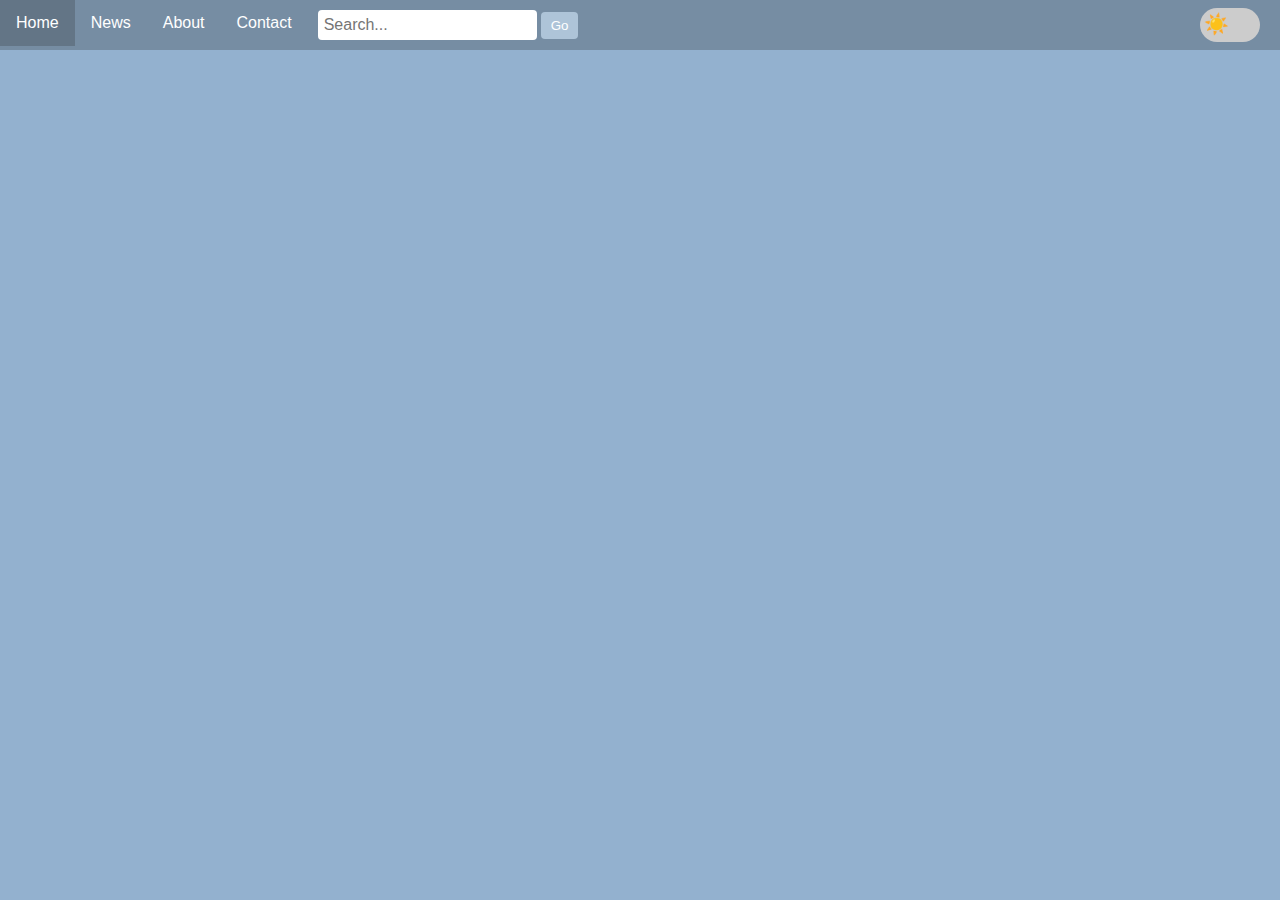
<file: aboutWebSite.html>
<!DOCTYPE html>
<html>
    <head>
        <meta charset="UTF-8">
        <meta name="viewport" content="width=device-width, initial-scale=1.0">
    </head>
        <body>
            <script src="script.js"></script>
        </body>
</html>
</file>
